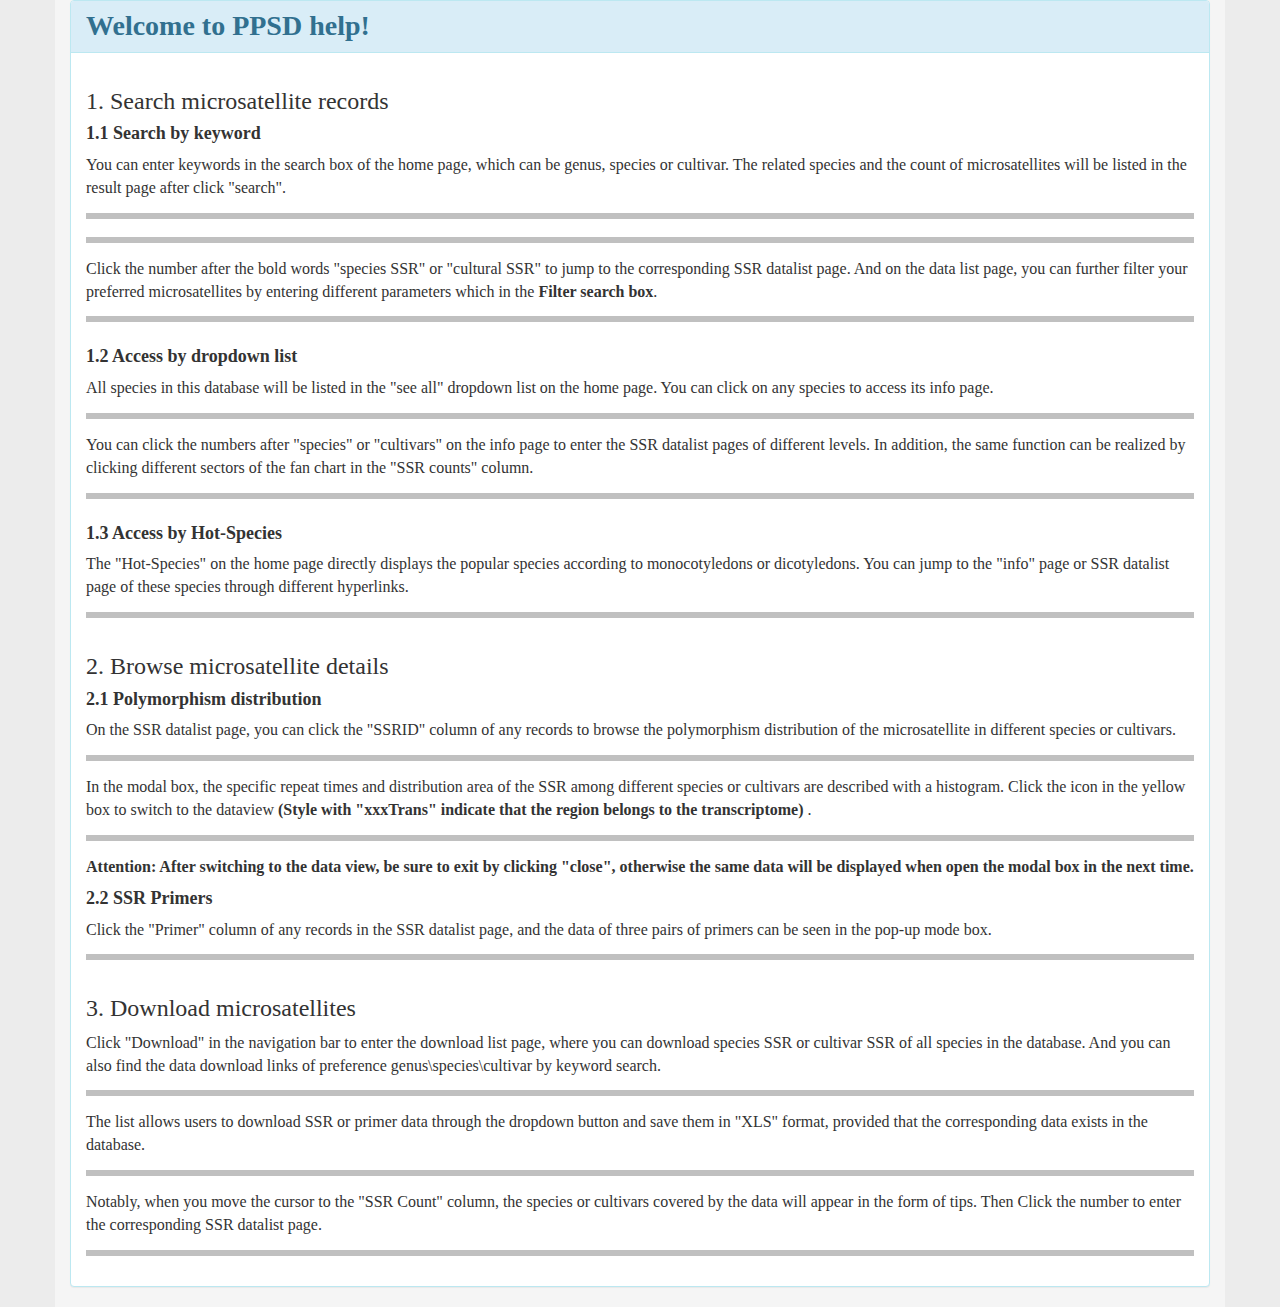
<file: java/springboot_geas/target/classes/templates/help.html>
<!DOCTYPE html>
<html lang="en" xmlns:th="http://www.thymeleaf.org">
<head>
    <meta charset="UTF-8">
    <title>PPSD:Help</title>
    <meta charset="utf-8">
    <meta http-equiv="X-UA-Compatible" content="IE=edge">
    <meta name="viewport" content="width=device-width,initial-scale=1.0,user-scalable=no, maximum-scale=1.0, minimum-scale=1.0">
    <link href="../static/css/bootstrap.min.css" rel="stylesheet" th:href="@{/css/bootstrap.min.css}">
    <link href="../static/css/main.css" rel="stylesheet" th:href="@{/css/main.css}">
    <link rel="icon" href="favicon.ico">
    <script type="text/javascript" src="../static/js/jquery-1.12.2.min.js" th:src="@{/js/jquery-1.12.2.min.js}"></script>
    <script src="../static/js/bootstrap.min.js" th:src="@{/js/bootstrap.min.js}"></script>
    <script type="text/javascript" src="../static/js/main.js" th:src="@{/js/main.js}"></script>
    <style type="text/css">
        p{
            font-size: 16px;
        }
    </style>
</head>
<body>
    <div class="container" style="background:whitesmoke">
        <!-- 页面头logo部分 -->
        <div th:insert="~{index::logo}"></div>
        <!--导航栏-->
        <nav th:insert="~{index::navbar}"></nav>
        <!--搜索框组-->
        <div class="panel panel-info">
            <div class="panel-heading">
                <h3 class="panel-title" style="font-weight: bold;font-size: 28px">Welcome to PPSD help!</h3>
            </div>
            <div class="panel-body">
                <h3>1. Search microsatellite records</h3>
                <h4 style="font-weight: bold">1.1 Search by keyword</h4>
                <p>
                    You can enter keywords in the search box of the home page, which can be genus, species or cultivar.
                    The related species and the count of microsatellites will be listed in the result page after click "search".
                </p>
                <!--主页的检索框-->
                <img class="help-image" th:src="@{/images/helpImage/homekwBox.jpg}">
                <!--关键字检索结果-->
                <img class="help-image" th:src="@{/images/helpImage/kwsearchList.jpg}">
                <p>
                    Click the number after the bold words "species SSR" or "cultural SSR" to jump to the corresponding SSR datalist page.
                    And on the data list page, you can further filter your preferred microsatellites by entering different parameters which in the <b>Filter search box</b>.
                </p>
                <!--过滤检索框-->
                <img class="help-image" th:src="@{/images/helpImage/filterBox.jpg}">

                <h4 style="font-weight: bold">1.2 Access by dropdown list</h4>
                <p>
                    All species in this database will be listed in the "see all" dropdown list on the home page.
                    You can click on any species to access its info page.
                </p>
                <!--物种下拉列表-->
                <img class="help-image" th:src="@{/images/helpImage/dropdown.jpg}">
                <p>
                    You can click the numbers after "species" or "cultivars" on the info page to enter the SSR datalist pages of different levels.
                    In addition, the same function can be realized by clicking different sectors of the fan chart in the "SSR counts" column.
                </p>
                <!--物种详情info-->
                <img class="help-image" th:src="@{/images/helpImage/info.jpg}">

                <h4 style="font-weight: bold">1.3 Access by Hot-Species</h4>
                <p>
                    The "Hot-Species" on the home page directly displays the popular species according to monocotyledons or dicotyledons.
                    You can jump to the "info" page or SSR datalist page of these species through different hyperlinks.
                </p>
                <!--hot species-->
                <img class="help-image" th:src="@{/images/helpImage/hotspecies.jpg}">


                <h3>2. Browse microsatellite details</h3>
                <h4 style="font-weight: bold">2.1 Polymorphism distribution</h4>
                <p>
                    On the SSR datalist page, you can click the "SSRID" column of any records to browse the polymorphism distribution of the microsatellite in different species or cultivars.
                </p>
                <!--点击SSRID打开分布柱形图-->
                <img class="help-image" th:src="@{/images/helpImage/clickID.jpg}">
                <p>
                    In the modal box, the specific repeat times and distribution area of the SSR among different species or cultivars are described with a histogram.
                    Click the icon in the yellow box to switch to the dataview
                    <b>
                        (Style with "xxxTrans" indicate that the region belongs to the transcriptome)
                    </b>.
                </p>
                <!--多态性分布模态框-->
                <img class="help-image" th:src="@{/images/helpImage/polydist.jpg}">
                <p style="font-weight: bold">
                    Attention: After switching to the data view, be sure to exit by clicking "close",
                    otherwise the same data will be displayed when open the modal box in the next time.
                </p>

                <h4 style="font-weight: bold">2.2 SSR Primers</h4>
                <p>
                    Click the "Primer" column of any records in the SSR datalist page,
                    and the data of three pairs of primers can be seen in the pop-up mode box.
                </p>
                <!--引物模态框-->
                <img class="help-image" th:src="@{/images/helpImage/primer.jpg}">



                <h3>3. Download microsatellites</h3>
                <p>
                    Click "Download" in the navigation bar to enter the download list page, where you can download species SSR or cultivar SSR of all species in the database.
                    And you can also find the data download links of preference genus\species\cultivar by keyword search.
                </p>
                <img class="help-image" th:src="@{/images/helpImage/downloadPage.jpg}">
                <p>
                    The list allows users to download SSR or primer data through the dropdown button and save them in "XLS" format,
                    provided that the corresponding data exists in the database.
                </p>
                <img class="help-image" th:src="@{/images/helpImage/dropDownload.jpg}">
                <p>
                    Notably, when you move the cursor to the "SSR Count" column,
                    the species or cultivars covered by the data will appear in the form of tips.
                    Then Click the number to enter the corresponding SSR datalist page.
                </p>
                <img class="help-image" th:src="@{/images/helpImage/floatTips.jpg}">
            </div>
        </div>


    </div>
    <!--copyright-->
    <div th:insert="~{index::copyright}">
    </div>
</body>
</html>
</file>
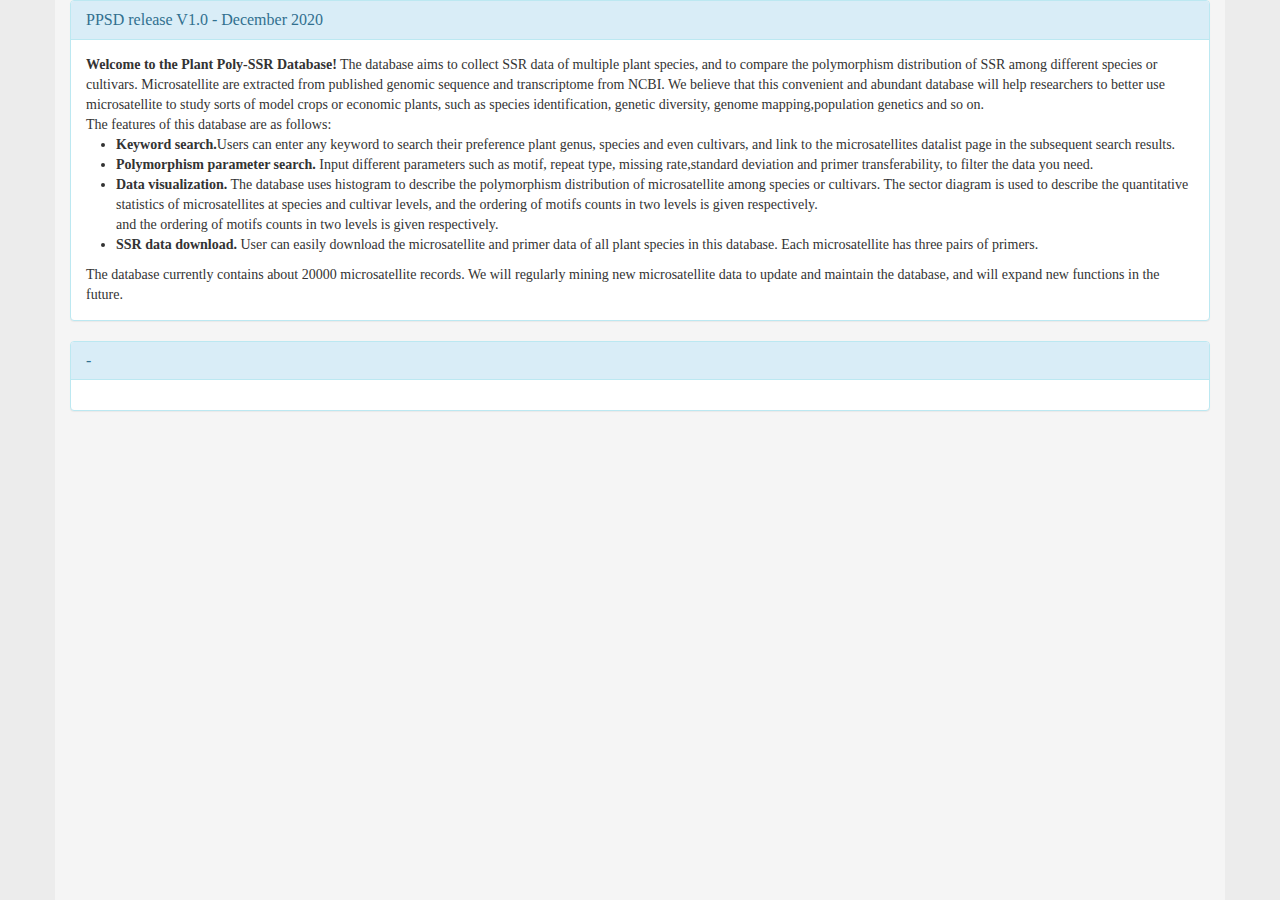
<file: java/springboot_geas/target/classes/templates/notes.html>
<!DOCTYPE html>
<html lang="en" xmlns:th="http://www.thymeleaf.org">
<head>
    <meta charset="UTF-8">
    <title>PPSD:Release Notes</title>
    <meta charset="utf-8">
    <meta http-equiv="X-UA-Compatible" content="IE=edge">
    <meta name="viewport" content="width=device-width,initial-scale=1.0,user-scalable=no, maximum-scale=1.0, minimum-scale=1.0">
    <link href="../static/css/bootstrap.min.css" rel="stylesheet" th:href="@{/css/bootstrap.min.css}">
    <link href="../static/css/main.css" rel="stylesheet" th:href="@{/css/main.css}">
    <link rel="icon" href="favicon.ico">
    <script type="text/javascript" src="../static/js/jquery-1.12.2.min.js" th:src="@{/js/jquery-1.12.2.min.js}"></script>
    <script src="../static/js/bootstrap.min.js" th:src="@{/js/bootstrap.min.js}"></script>
    <script type="text/javascript" src="../static/js/main.js" th:src="@{/js/main.js}"></script>
    <style type="text/css">
        .panel-body ul{
            padding-left: 30px
        }
    </style>
</head>
<body>
    <div class="container" style="background:whitesmoke">
        <!-- 页面头logo部分 -->
        <div th:insert="~{index::logo}"></div>
        <!--导航栏-->
        <nav th:insert="~{index::navbar}"></nav>

        <div th:if="${releaseNotes.size() == 0}" class="panel panel-info">
            <div class="panel-heading">
                <h3 class="panel-title">PPSD release V1.0 - <span>December 2020</span></h3>
            </div>
            <div class="panel-body">
                <b>Welcome to the Plant Poly-SSR Database!</b> The database aims to collect SSR data of multiple plant species,
                and to compare the polymorphism distribution of SSR among different species or cultivars.
                Microsatellite are extracted from published genomic sequence and transcriptome from NCBI.
                We believe that this convenient and abundant database will help researchers to better use microsatellite to study sorts of model crops or economic plants,
                such as species identification, genetic diversity, genome mapping,population genetics and so on.
                <br>
                The features of this database are as follows:
                <ul style="padding-left: 30px">
                    <li><b>Keyword search.</b>Users can enter any keyword to search their preference plant genus, species and even cultivars, and link to the microsatellites datalist page in the subsequent search results.</li>
                    <li><b>Polymorphism parameter search.</b> Input different parameters such as motif, repeat type, missing rate,standard deviation and primer transferability, to filter the data you need.</li>
                    <li><b>Data visualization.</b> The database uses histogram to describe the polymorphism distribution of microsatellite among species or cultivars. The sector diagram is used to describe the quantitative statistics of microsatellites at species and cultivar levels,
                        and the ordering of motifs counts in two levels is given respectively.</li>
                        and the ordering of motifs counts in two levels is given respectively.</li>
                    <li><b>SSR data download.</b> User can easily download the microsatellite and primer data of all plant species in this database. Each microsatellite has three pairs of primers.</li>
                </ul>
                The database currently contains about 20000 microsatellite records. We will regularly mining new microsatellite data to update and maintain the database, and will expand new functions in the future.
            </div>
        </div>

        <div th:each="release:${releaseNotes}" class="panel panel-info">
            <div class="panel-heading">
                <h3 class="panel-title"><span th:text="${release.vertitle}"></span> - <span th:text="${#dates.format(release.createdate,'yyyy/MM/dd')}"></span></h3>
            </div>
            <div class="panel-body" th:utext="${release.vercontent}">
            </div>
        </div>

    </div>
    <!--copyright-->
    <div th:insert="~{index::copyright}">
    </div>
</body>
<script type="text/javascript">
    $(document).ready(function(){
        autoFix();
    });
</script>
</html>
</file>
